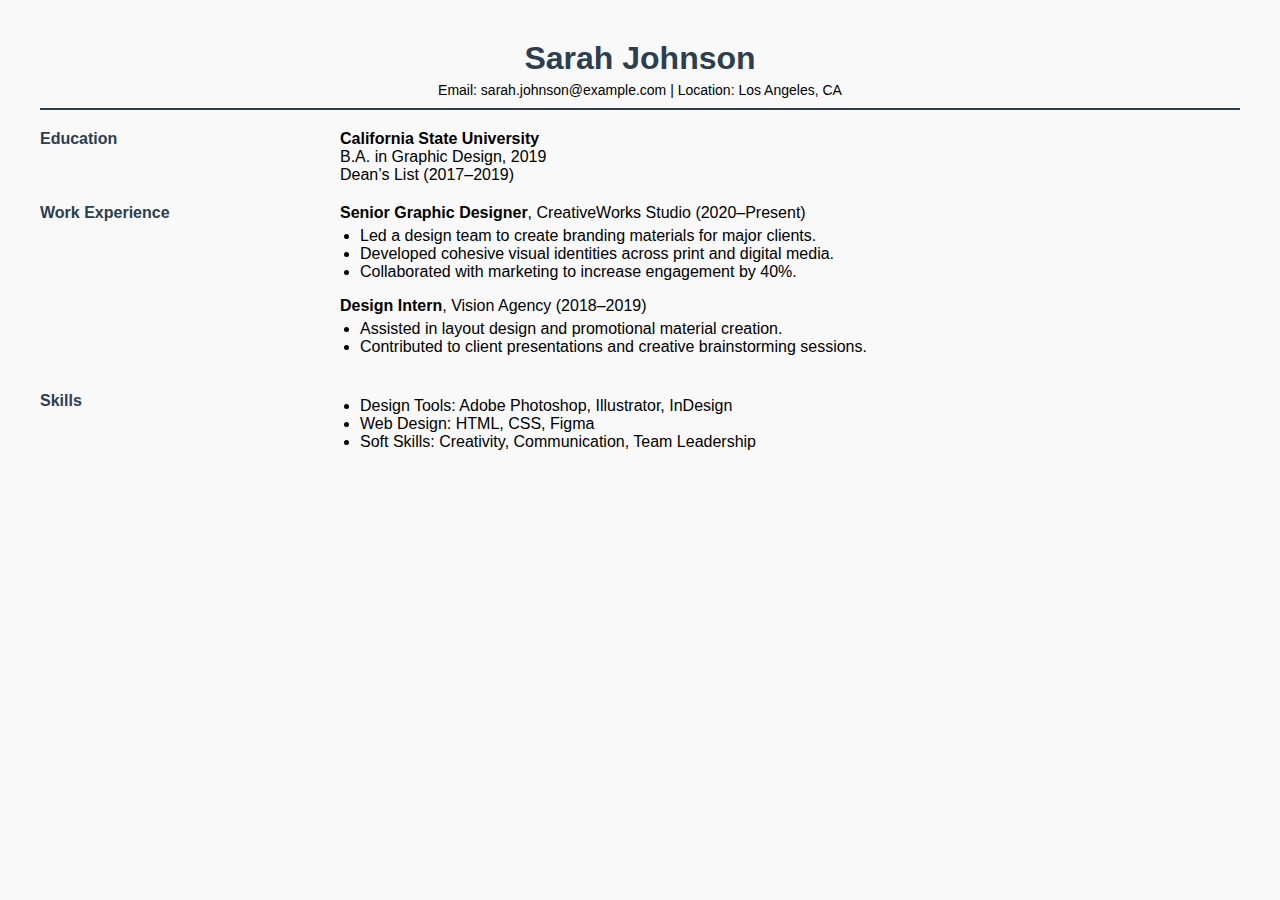
<file: div_res.html>
<!DOCTYPE html>
<html lang="en">
<head>
  <meta charset="UTF-8">
  <meta name="viewport" content="width=device-width, initial-scale=1.0">
  <title>Resume</title>
  <link rel="stylesheet" href="div_res_style.css" >
  </head>
<body>
  <div class="header">
    <h1>Sarah Johnson</h1>
    <div class="contact">
      Email: sarah.johnson@example.com | Location: Los Angeles, CA
    </div>
    <hr>
  </div>

  <div class="section">
    <div class="section-title">Education</div>
    <div class="section-content">
      <strong>California State University</strong><br>
      B.A. in Graphic Design, 2019<br>
      Dean’s List (2017–2019)
    </div>
  </div>

  <div class="section">
    <div class="section-title">Work Experience</div>
    <div class="section-content">
      <strong>Senior Graphic Designer</strong>, CreativeWorks Studio (2020–Present)
      <ul>
        <li>Led a design team to create branding materials for major clients.</li>
        <li>Developed cohesive visual identities across print and digital media.</li>
        <li>Collaborated with marketing to increase engagement by 40%.</li>
      </ul>

      <strong>Design Intern</strong>, Vision Agency (2018–2019)
      <ul>
        <li>Assisted in layout design and promotional material creation.</li>
        <li>Contributed to client presentations and creative brainstorming sessions.</li>
      </ul>
    </div>
  </div>

  <div class="section">
    <div class="section-title">Skills</div>
    <div class="section-content">
      <ul>
        <li>Design Tools: Adobe Photoshop, Illustrator, InDesign</li>
        <li>Web Design: HTML, CSS, Figma</li>
        <li>Soft Skills: Creativity, Communication, Team Leadership</li>
      </ul>
    </div>
  </div>
</body>

</html>
</file>
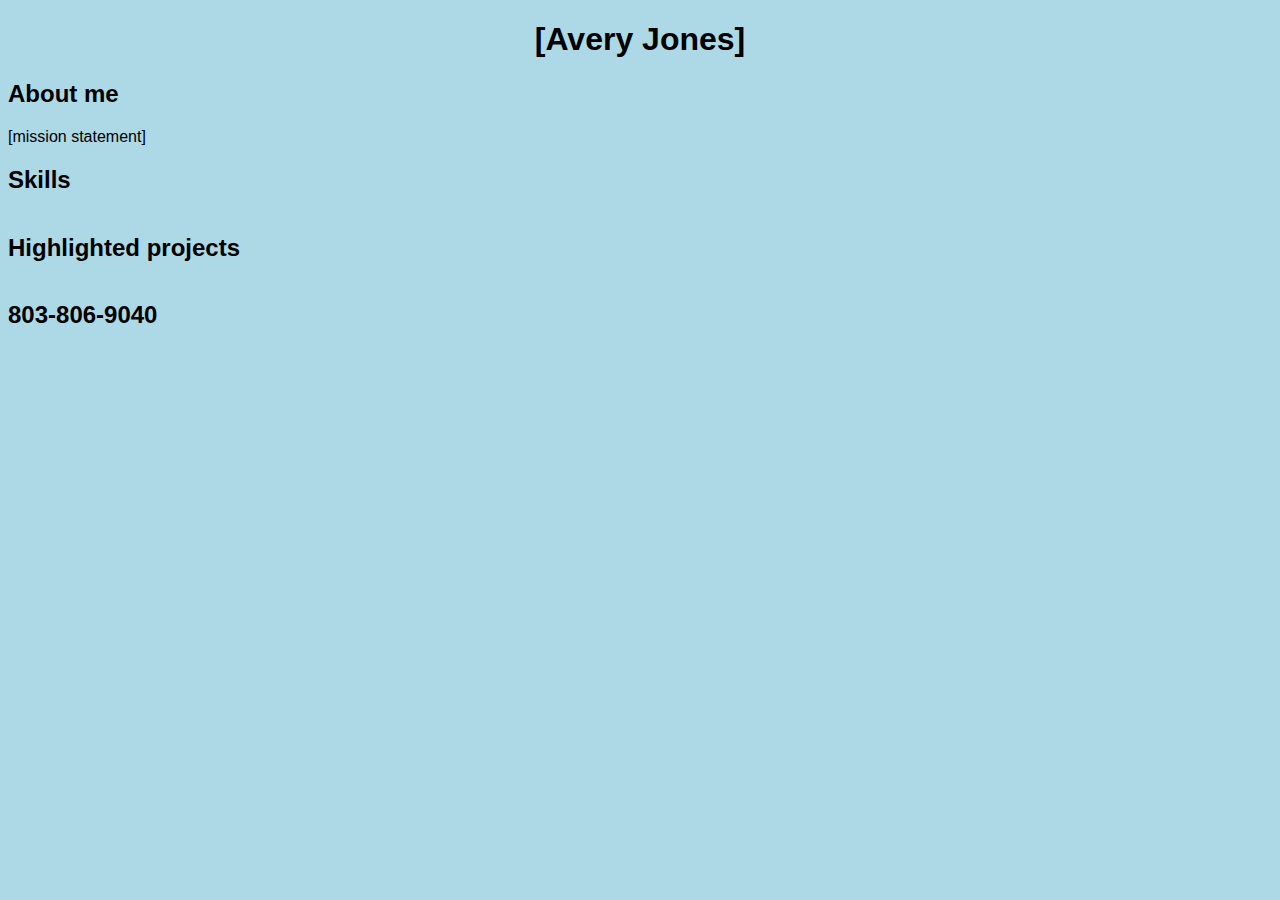
<file: indext.html>
<!DOCTYPE html>
<html>
<head> 
    <title>CSCE 190: Avery Jones]</title>
    <link rel="stylesheet" href="styles.css">
</head>
    <body>
    <h1>[Avery Jones]</h1>
    <div class="about">
        <h2>About me</h2>
     <p>[mission statement]</p>
</div>
<div class="skills">
        <h2>Skills</h2>
</div>
<div class="projects">
     <h2>Highlighted projects</h2>
    </div>
<div class="contact">
         <h2>803-806-9040</h2>
        </div>
    </body>
</html>
</file>
<file: div_res_style.css>
body {
    font-family: Arial, sans-serif;
    margin: 40px;
    color: black;
    background-color: #f9f9f9;
}

.header {
    text-align: center;
    margin-bottom: 20px;
}

.header h1 {
    margin: 0;
    color: #2c3e50;
}

.contact {
    margin-top: 5px;
    font-size: 14px;
}

hr {
    border: 0;
    border-top: 2px solid #2c3e50;
    margin: 10px 0 20px 0;
}

.section {
    display: flex;
    margin-bottom: 20px;
}

.section-title {
    width: 25%;
    font-weight: bold;
    color: #2c3e50;
}

.section-content {
    width: 75%;
}

ul {
    margin-top: 5px;
    padding-left: 20px;
}
</file>
<file: styles.css>
body {
background: lightblue;
font-family: Arial, Helvetica, sans-serif;
}
h1 {
color: black;
text-align: center;
}

.projects { 
    display:flex; 
    flex-wrap:wrap; } /* condensed to save space */
    
.project {
width: 30%;
margin: 10px;
padding: 20px 10px;
background: white; /* pick a color */
border-radius: 25%;
}
</file>
